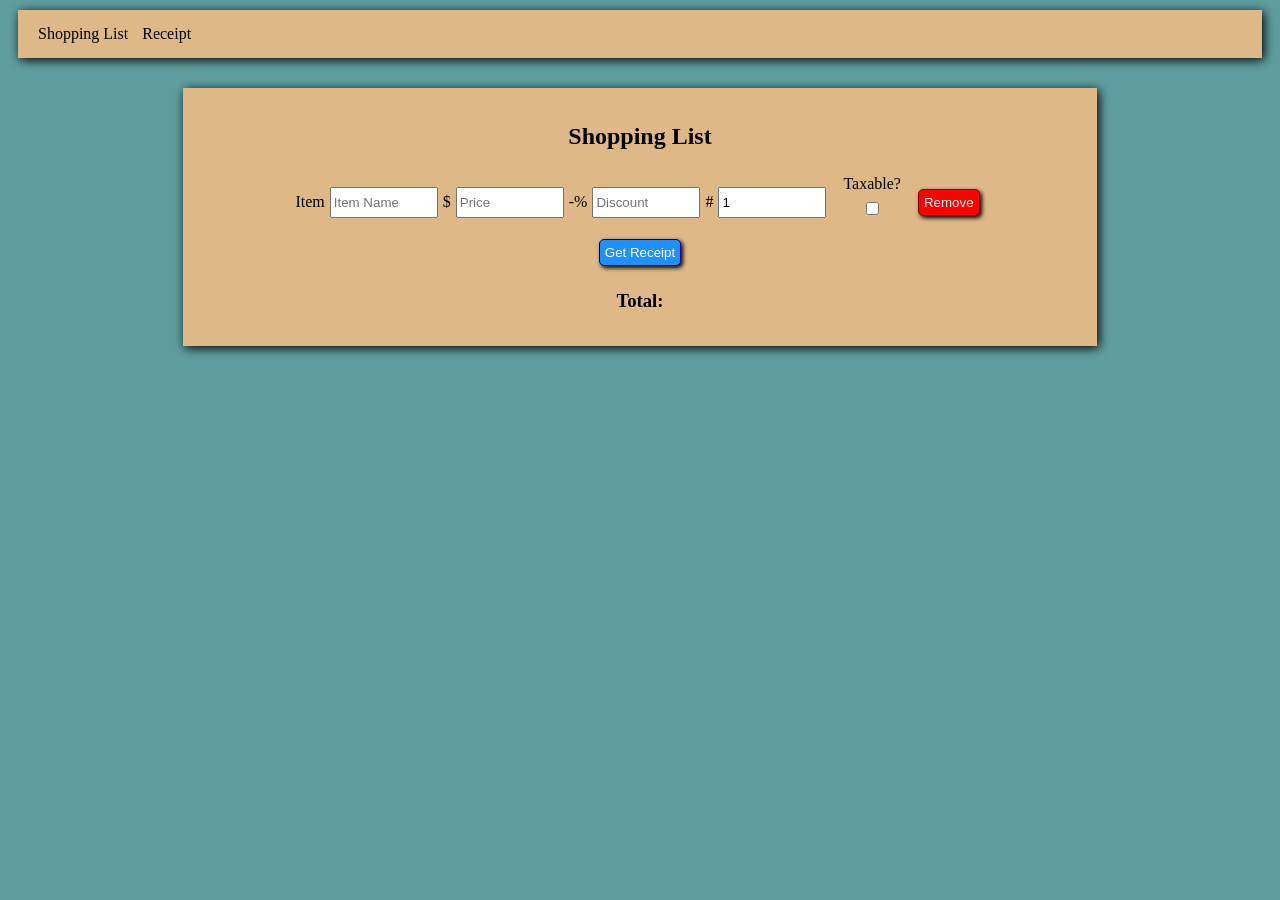
<file: index.html>
<!DOCTYPE html>
<html lang="en">
  <head>
    <meta charset="UTF-8">
    <meta name="viewport" content="width=device-width, initial-scale=1">
    <link rel="stylesheet" type="text/css" href="style/grocerylist.css">
    <script src="scripts/script.js" defer></script>
    <title>Grocery List</title>
  </head>
  <body>
    <nav>
      <a href="index.html" class="barlink">Shopping List</a>
      <a href="receipt.html" class="barlink">Receipt</a>
    </nav>
    <div class="grocerylist">
      <h2>Shopping List</h2>
      <form action="receipt.html">
        <div class="item">
          <label for="itemName">Item</label>
          <input type="text" class="itemName info" name="itemName" placeholder="Item Name" required>
          <label for="price">$</label>
          <input type="number" class="price info" name="price" placeholder="Price" min="0" step="any" required>
          <label for="discount">-%</label>
          <input type="number" class="discount info" name="discount" placeholder="Discount" min="0" max="100">
          <label for="quantity">#</label>
          <input type="number" class="quantity info" name="quantity" placeholder="Quantity" min="1" step="1" value="1" required>
          <fieldset>
            <label for="taxable">Taxable?</label>
            <input type="checkbox" class="taxable" name="taxable" value="taxable">
          </fieldset>
          <button type="button" class="remove info">Remove</button>
        </div>
        <button type="submit" id="submit">Get Receipt</button>
      </form>
      <h3>Total: <span id="Total"></span></h3>
    </div>
  </body>
</html>
</file>
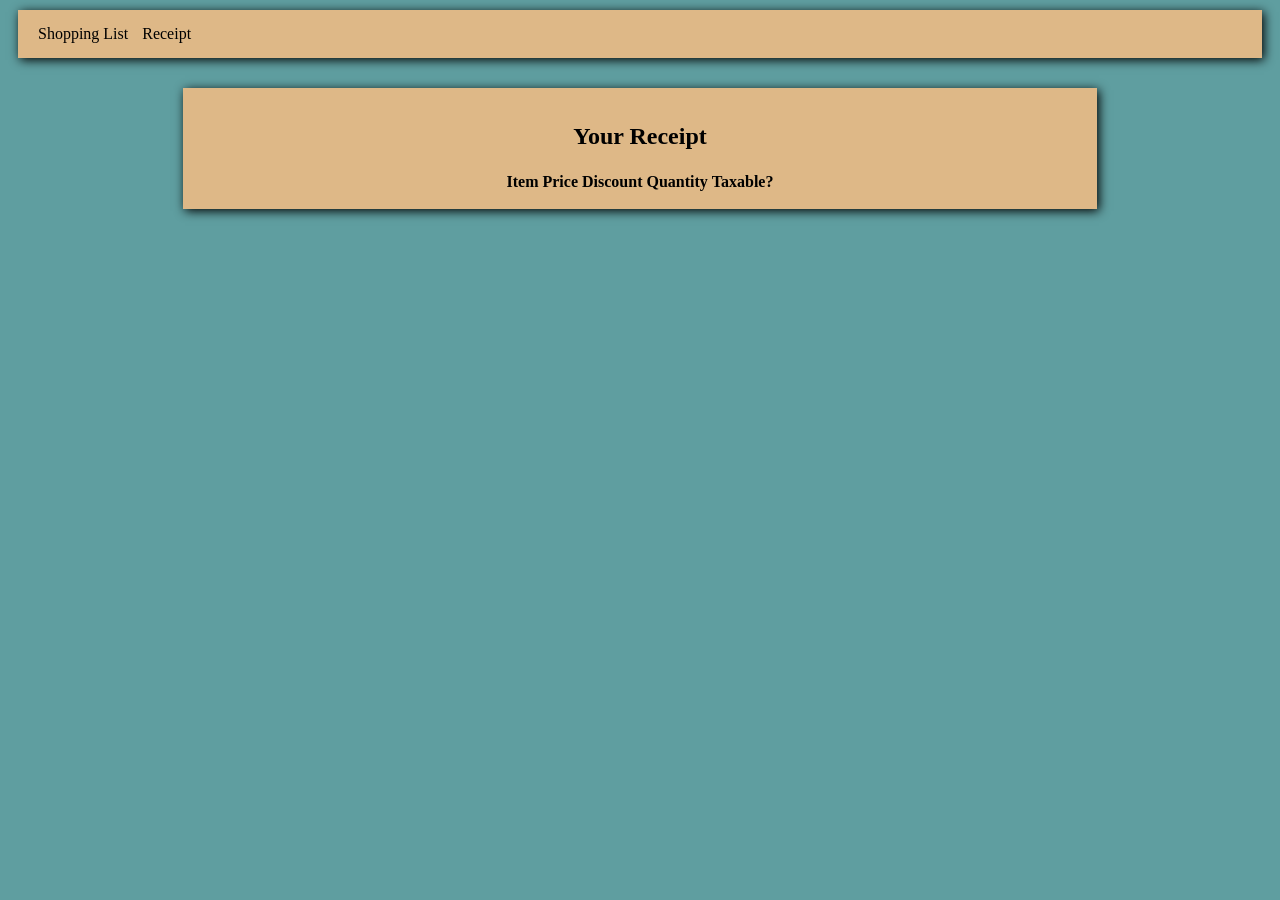
<file: receipt.html>
<!DOCTYPE html>
<html lang="en">
  <head>
    <meta charset="UTF-8">
    <meta name="viewport" content="width=device-width, initial-scale=1">
    <link rel="stylesheet" type="text/css" href="style/grocerylist.css">
    <script src="scripts/script2.js" defer></script>
    <title>Receipt</title>
  </head>
  <body>
    <nav>
      <a href="index.html" class="barlink">Shopping List</a>
      <a href="receipt.html" class="barlink">Receipt</a>
    </nav>
    <div class="grocerylist" id="receipt">
      <h2>Your Receipt</h2>
      <table id="tbody">
        <tr>
          <th>Item</th>
          <th>Price</th>
          <th>Discount</th>
          <th>Quantity</th>
          <th>Taxable?</th>
        </tr>
      </table>
    </div>
  </body>
</html>
</file>
<file: style/grocerylist.css>
.grocerylist {
  display: flex;
  width: 70%;
  justify-content: center;
  align-items: center;
  flex-direction: column;
  margin: auto;
  background-color: burlywood;
  box-shadow: 2px 2px 10px;
  padding: 15px;
}

body {
  background-color: cadetblue;
}

form {
  display: flex;
  flex-direction: column;
  justify-content: center;
  align-items: center;

}

.info {
  margin: 5px;
}


.item {
  display: flex;
  flex-direction: row;
  justify-content: center;
  align-items: center;
}

fieldset {
  display: flex;
  flex-direction: column;
  border: 0px;
  align-items: center;
  justify-content: center;
  margin: 0px;
}

.taxable {
  width: fit-content;
}

input {
  width: 100px;
  height: 25px;
}

button {
  padding: 5px;
  border: 1px solid;
  margin: 5px;
  text-align: center;
  border-radius: 5px;
}

.remove {
  background-color: red;
  color: white;
  border-color: darkred;
  box-shadow: 2px 2px 4px black;
}

.remove:hover {
  transform: scale(1.02);
}

.remove:active {
  transform: scale(0.98);
  box-shadow: inset 1px 1px 4px black;
}

#submit {
  background-color: dodgerblue;
  color: white;
  border-color: darkblue;
  box-shadow: 2px 2px 4px black;
}

#submit:hover {
  transform: scale(1.02);
}

#submit:active {
  transform: scale(0.98);
  box-shadow: inset 1px 1px 4px black;
}

td {
  padding: 3px;
  text-align: center;
}


nav {
  background-color: burlywood;
  box-shadow: 2px 2px 10px black;
  padding: 15px;
  margin: 10px;
  margin-bottom: 30px;
}

a {
  text-decoration: none;
  color: black;
  margin: 5px;
}

a:hover {
  color: brown;
  transform: scale(1.1);
}

a:active {
  color: red;
  transform: scale(0.8);
}


@media (max-width: 1000px) {
  nav {
    display: flex;
    justify-content: center;
    align-items: center;
    flex-direction: column;
  }
  .item {
    display: flex;
    flex-direction: column;
    justify-content: center;
    align-items: center;
  }
}
</file>
